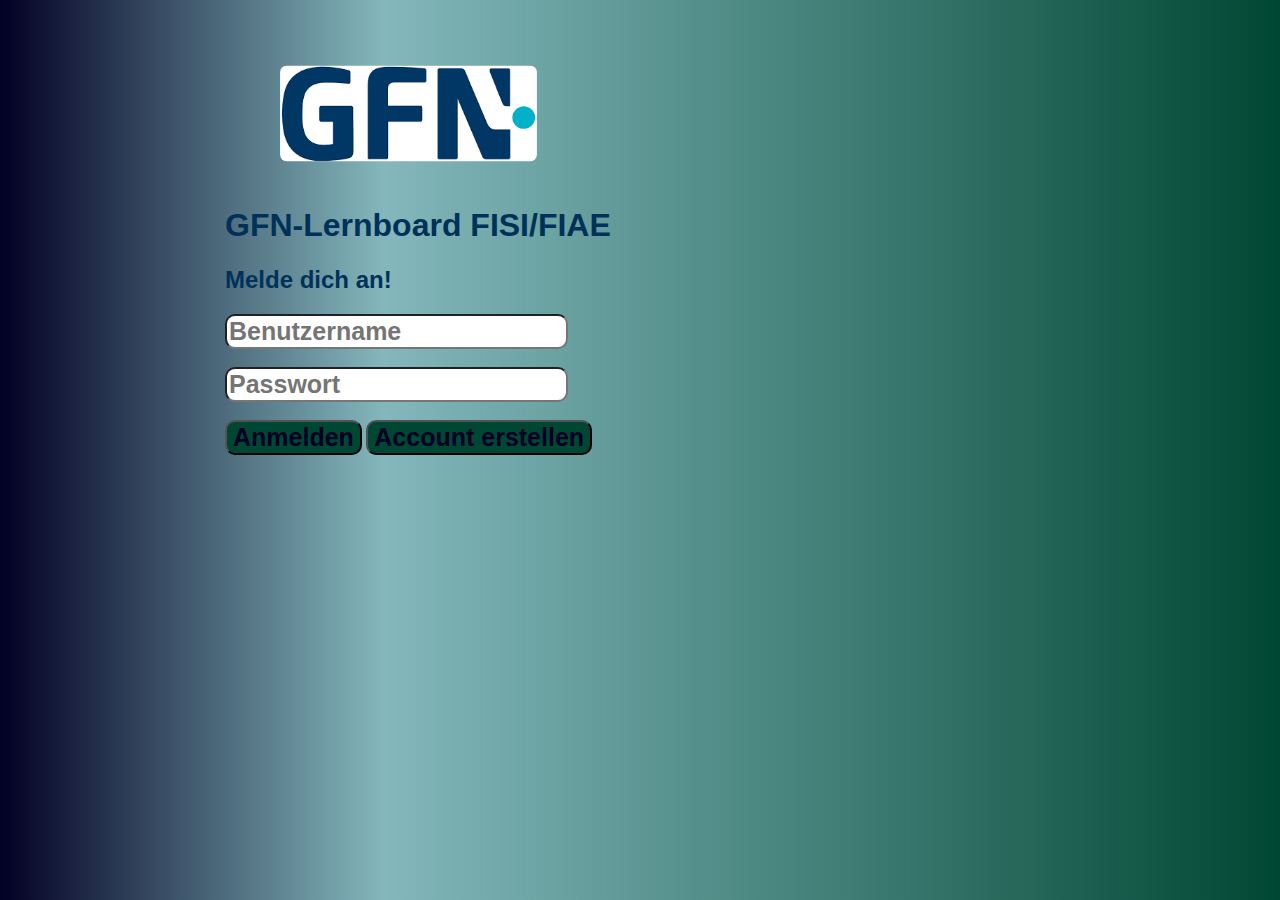
<file: homepage v1/index.htm>
<!DOCTYPE html>
<html lang="de">

<head >
    <link rel="stylesheet" href="style.css">
    <script src="main.js"></script>
    <meta charset="UTF-8">
    <meta name="viewport" content="width=device-width, initial-scale=1.0">
    <title>GFN Lernplattform</title>
</head>

<body class="body">
    <img src="img\gfn.png" class="image">
    <h1>GFN-Lernboard FISI/FIAE</h1>
    <h2>Melde dich an!</h2>

        <form>
            <input class="input" id="username" placeholder="Benutzername" value=""><br>
            <input class="input" id="password" placeholder="Passwort" type="password" value=""><br>
            <button class="button" type="button"><a href="javascript:void(0)" onclick="login()">Anmelden</a></button>
            <button class="button" type="button" onclick="acc()">Account erstellen</button> 

            <!-- <button class="button" type="button"><a href="seite1.htm">Weiter</button> -->
        </form> 


</body>

</html>
</file>
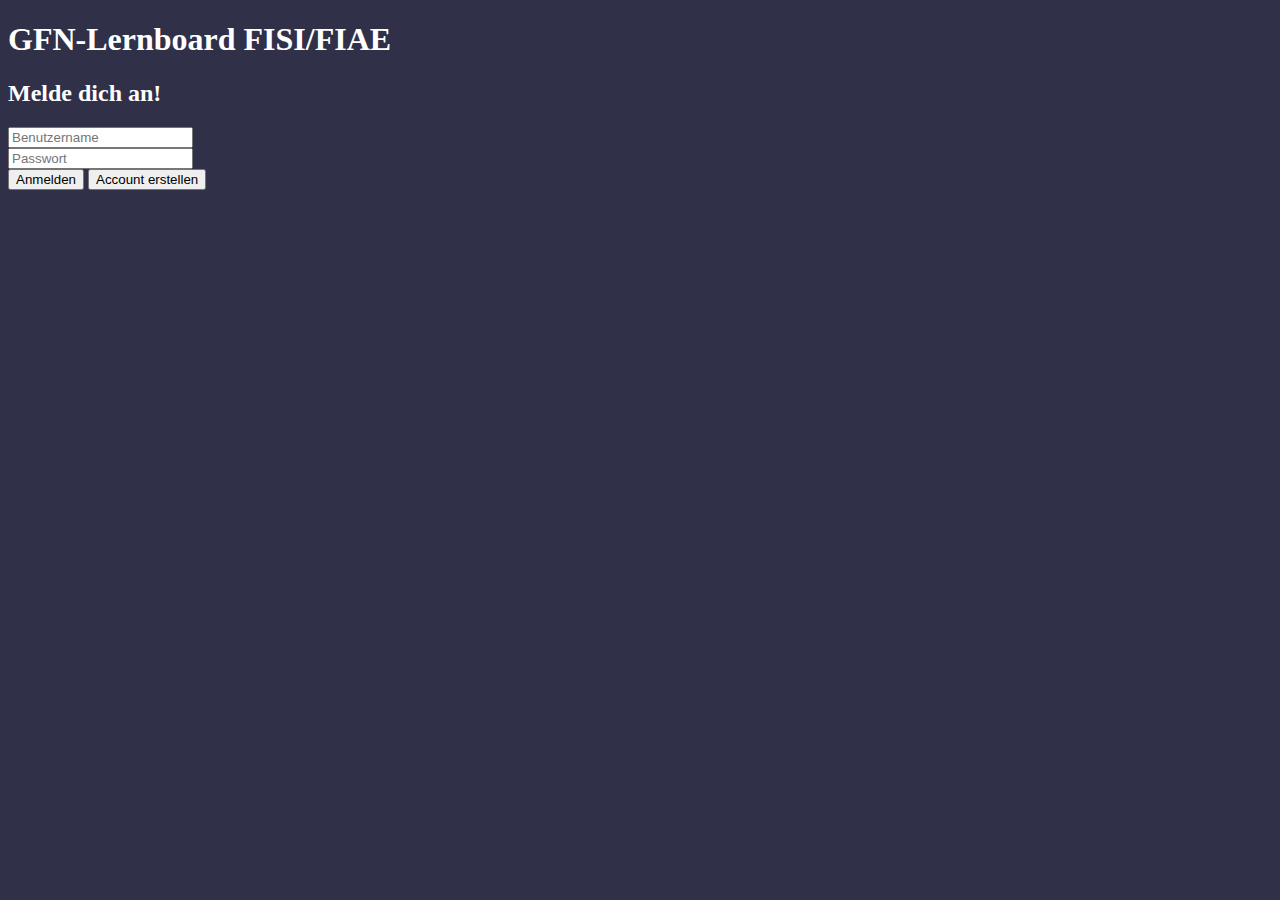
<file: homepage/index.html>
<!DOCTYPE html>
<html lang="de">

<head>
    <link rel="stylesheet" href="style.css">
    <script src="main.js"></script>
    <meta charset="UTF-8">
    <meta name="viewport" content="width=device-width, initial-scale=1.0">
    <title>GFN Lernplattform</title>
</head>

<body>
    <h1>GFN-Lernboard FISI/FIAE</h1>
    <h2>Melde dich an!</h2>
    <form>
        <input id="username" placeholder="Benutzername" value=""><br>
        <input id="password" placeholder="Passwort" type="password" value=""><br>
        <button type="button" onclick="login()">Anmelden</button>
        <button type="button" onClick="acc()">Account erstellen</button>
    </form>

        

</body>

</html>
</file>
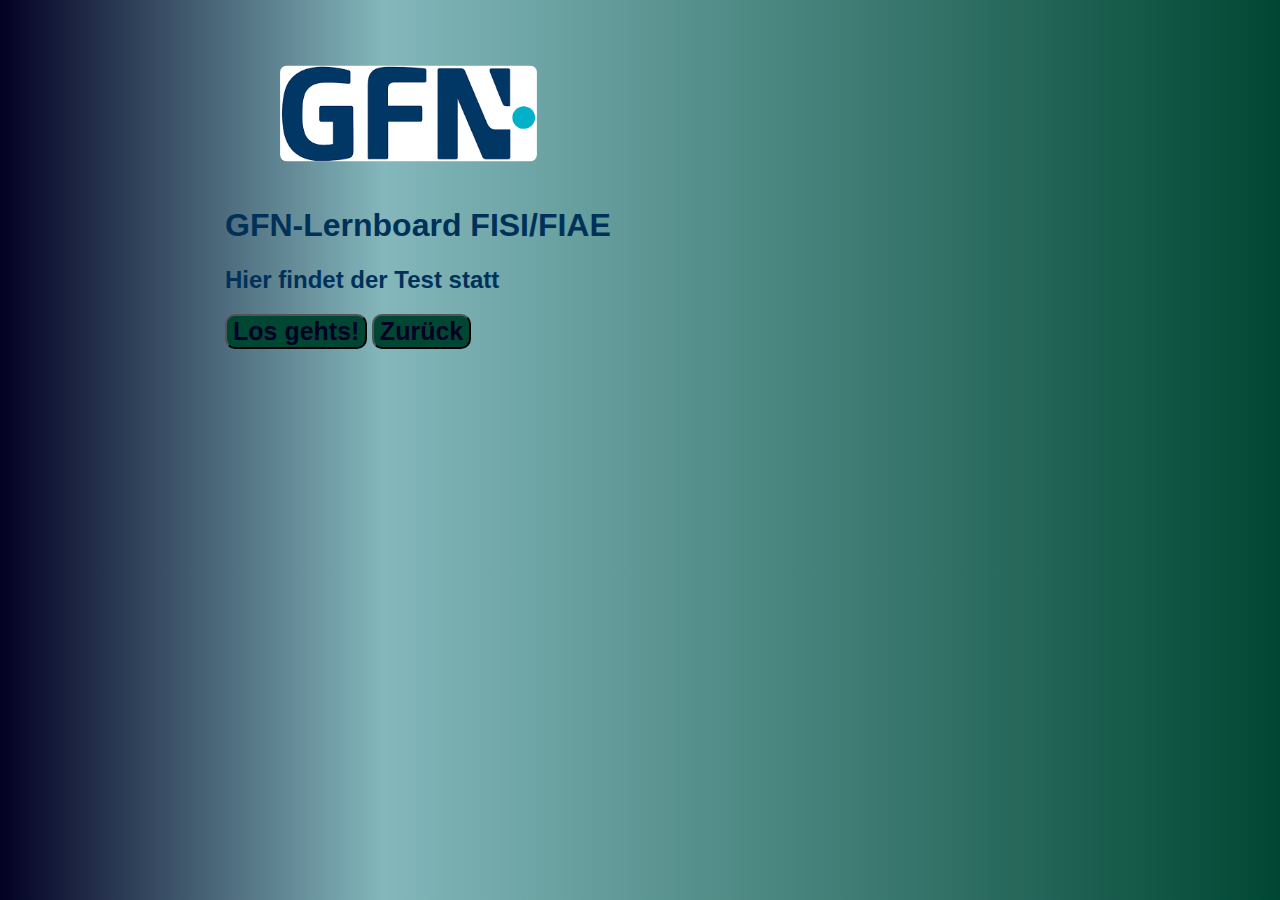
<file: homepage v1/seite1.htm>
<!DOCTYPE html>
<html lang="en">
<head>
    <link rel="stylesheet" href="style.css">
    <script src="quiz.js"></script>
    <meta charset="UTF-8">
    <meta name="viewport" content="width=device-width, initial-scale=1.0">
    <title>GFN Lernplattform Seite 1</title>
</head>
<body>
    <img class="image" src="img\gfn.png">
    <h1>GFN-Lernboard FISI/FIAE</h1>
    <h2>Hier findet der Test statt</h2>

    <button class="button" type="button"><a href="javascript:void(0)" onclick="quiz()">Los gehts!</a></button>
    
    <button class="button" type="button"><a href="index.htm">Zurück</button>
</body>
</html>
</file>
<file: homepage v1/style.css>
body {
    margin: 25vh;
    margin-top: 5vh;
    font-family: 'Franklin Gothic Medium', 'Arial Narrow', Arial, sans-serif;
    color:rgb(0, 49, 89);
    background: linear-gradient(90deg, rgba(2,0,36,1) 0%, rgba(9,112,121,0.5) 30%, rgba(0,71,51,1) 100%);
}

img {
    margin: 0%;
    scale: 0.7;
    border-radius: 10px;
}

img:hover{
    scale: 1.3;
}

button {
    border-radius: 10px;
    font-size: 25px;
    font-weight: bold;
    color:rgba(2,0,36,1);
    background-color: rgba(0,71,51,1);
    max-width: fit-content;
}

button:hover{
    scale: 1.1;
}

a:link, a:visited{
    text-decoration: none;
    color:rgba(2,0,36,1);
}

input {
    border-radius:  10px;
    display: flex;
    color:rgba(2,0,36,0.5);
    align-items: center;
    font-size: 25px;
    font-weight: bold;
}
</file>
<file: homepage/style.css>
body {
    background-color: rgb(48, 48, 73);
    color: rgb(255, 255, 255);
}
</file>
